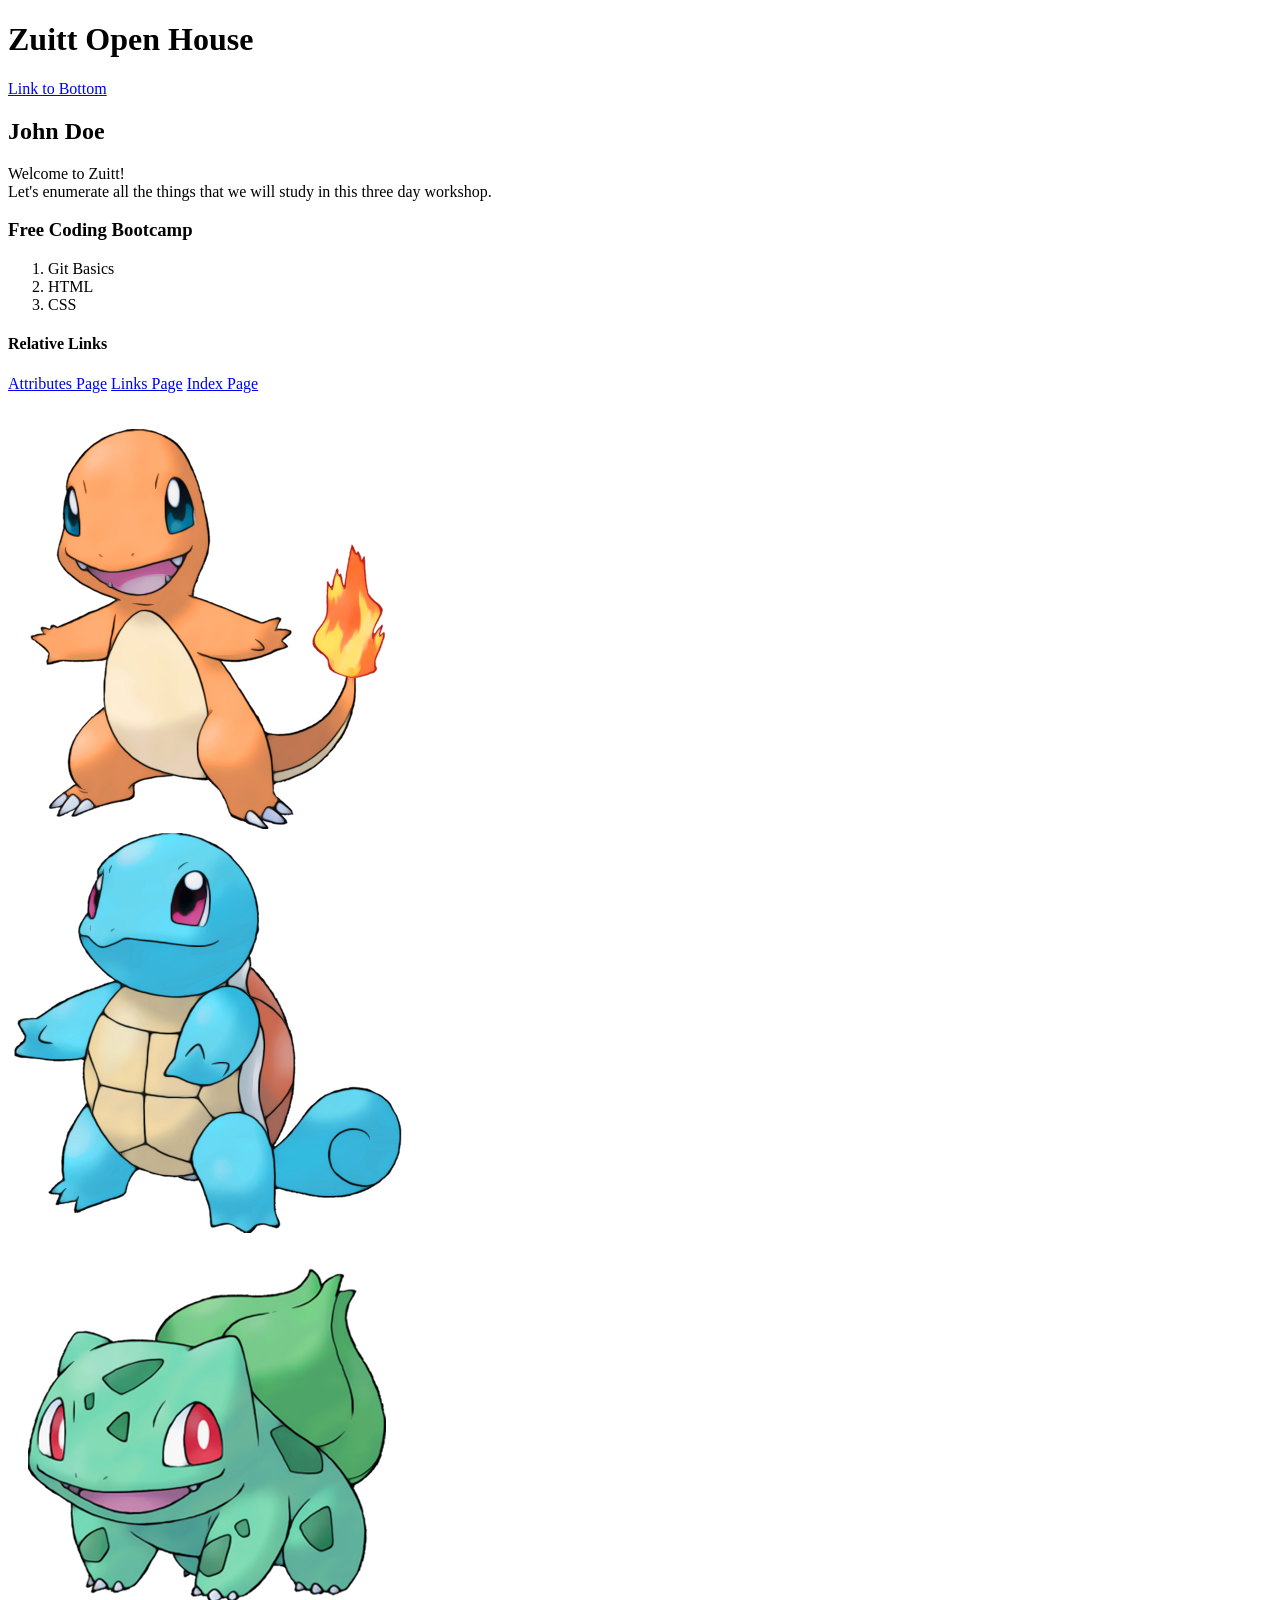
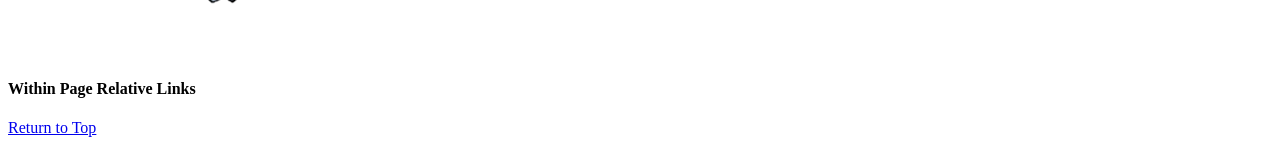
<file: s02/discussion/index.html>
<!-- Comments (cmd/ctr + /) -->
<!-- useful for proper documentation and allow developers to write/understand their code better -->

<!DOCTYPE html>
<!-- Tells the browser to read the contents od the file as HTML -->
<html>
	<!-- Contains the details of the HTML file that are visible to the browser. -->
	<head>
		<meta charset="utf-8">
		<meta name="viewport" content="width=device-width, initial-scale=1">
		<title>Introduction</title>
	</head>
	<!-- Contains the actual content of the HTML file that are visible to the browser. -->
	<body>
<!-- Creates a heading text. -->
<!-- h1 to be the largest size. -->
<!-- h6 to be the smallest heading -->
		<h1>Zuitt Open House</h1>
		<a href="#bottom">Link to Bottom</a>

		<h2>John Doe</h2>

		<!-- Creates a paragraph text. -->
		<p>
		Welcome to Zuitt!
		<!-- Creates a line break in between text. -->
		<br>
		Let's enumerate all the things that we will study in this three day workshop.
	</p>

	<h3>Free Coding Bootcamp</h3>

	<!-- Creates ordered list with number indicators by default. -->
	<ol>
		<!-- Create list item. -->
		<li>Git Basics</li>
		<li>HTML</li>
		<li>CSS</li>
	</ol>

		<div>
			<!-- Relative links are links to othe pages in the same website domain. -->
			<h4>Relative Links</h4>
			<!-- ./ to link another html page within the same directory/folder. -->
			<a href="./attributes.html">Attributes Page</a>
			<a href="./links.html">Links Page</a>
			<a href="./index.html">Index Page</a>
		</div>

		<br>
		<div id="images">
			<br>
			<img src="./picture1.png">
			<br>
			<img src="./picture2.png">
			<br>
			<img src="./picture3.png">
		</div>
		<br>

		<div id="bottom">
			<h4>Within Page Relative Links</h4>
			<a href="#top">Return to Top</a>
		</div>
	</body>
</html>
</file>
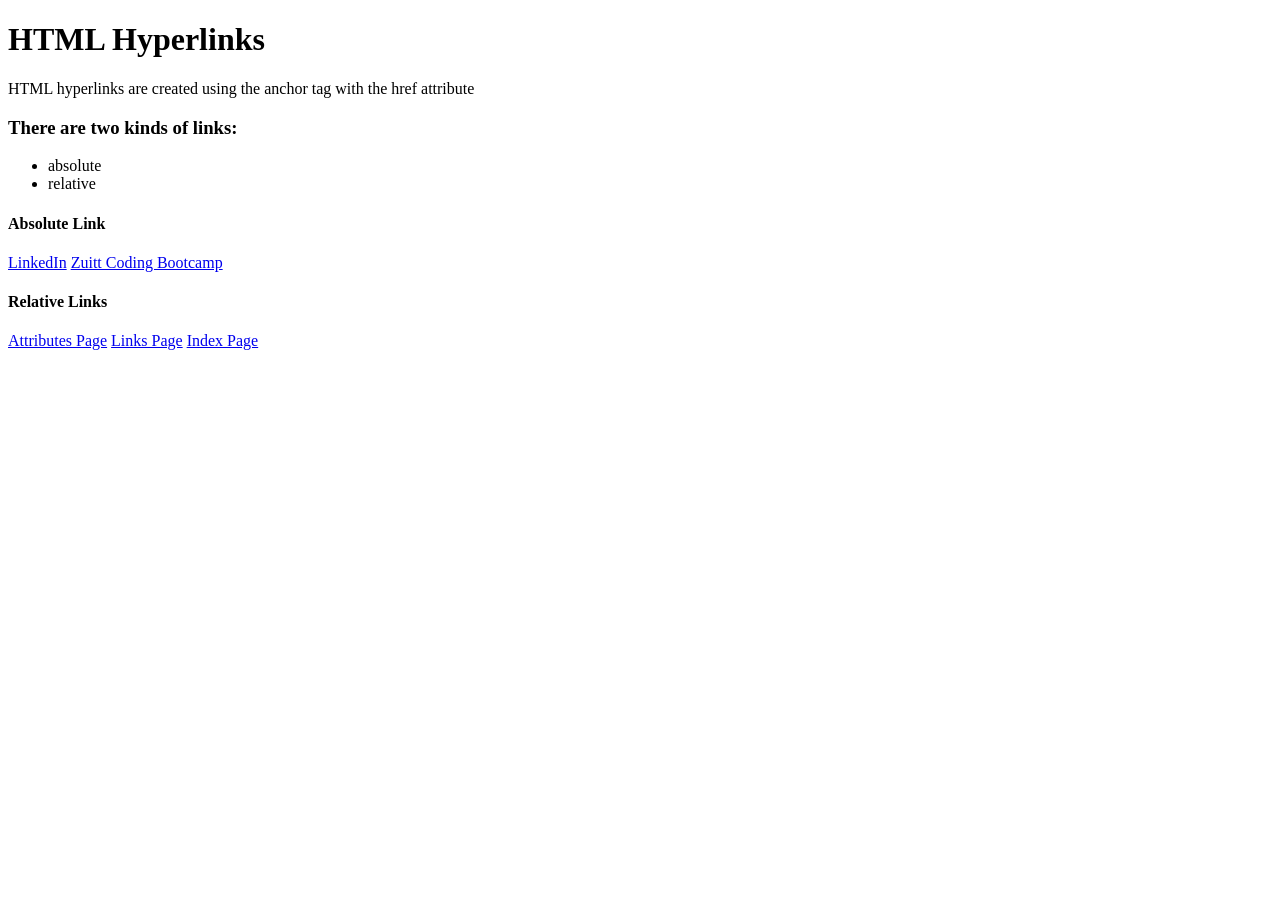
<file: s02/discussion/links.html>
<!DOCTYPE html>
<html>
	<head>
		<meta charset="utf-8">
		<meta name="viewport" content="width=device-width, initial-scale=1">
		<title>HTML Hyperlinks</title>
	</head>
	<body>
		<h1>HTML Hyperlinks</h1>
		<p>
			HTML hyperlinks are created using the anchor tag with the href attribute
		</p>
		<h3>There are two kinds of links:</h3>
		<!-- Creates an unordered list with bullet indicators instead of a number. -->
		<ul>
			<li>absolute</li>
			<li>relative</li>
		</ul>

		<div>
			<h4>Absolute Link</h4>
			<a href="https://www.linkedin.com">LinkedIn</a>
			<!-- Target attribute with the value "_blank" will create a new tab instead of replacing our page. -->
			<a href="https://zuitt.co" target="_blank">Zuitt Coding Bootcamp</a>
		</div>

		<div>
			<!-- Relative links are links to othe pages in the same website domain. -->
			<h4>Relative Links</h4>
			<!-- ./ to link another html page within the same directory/folder. -->
			<a href="./attributes.html">Attributes Page</a>
			<a href="./links.html">Links Page</a>
			<a href="./index.html">Index Page</a>
		</div>

	</body>
</html>
</file>
